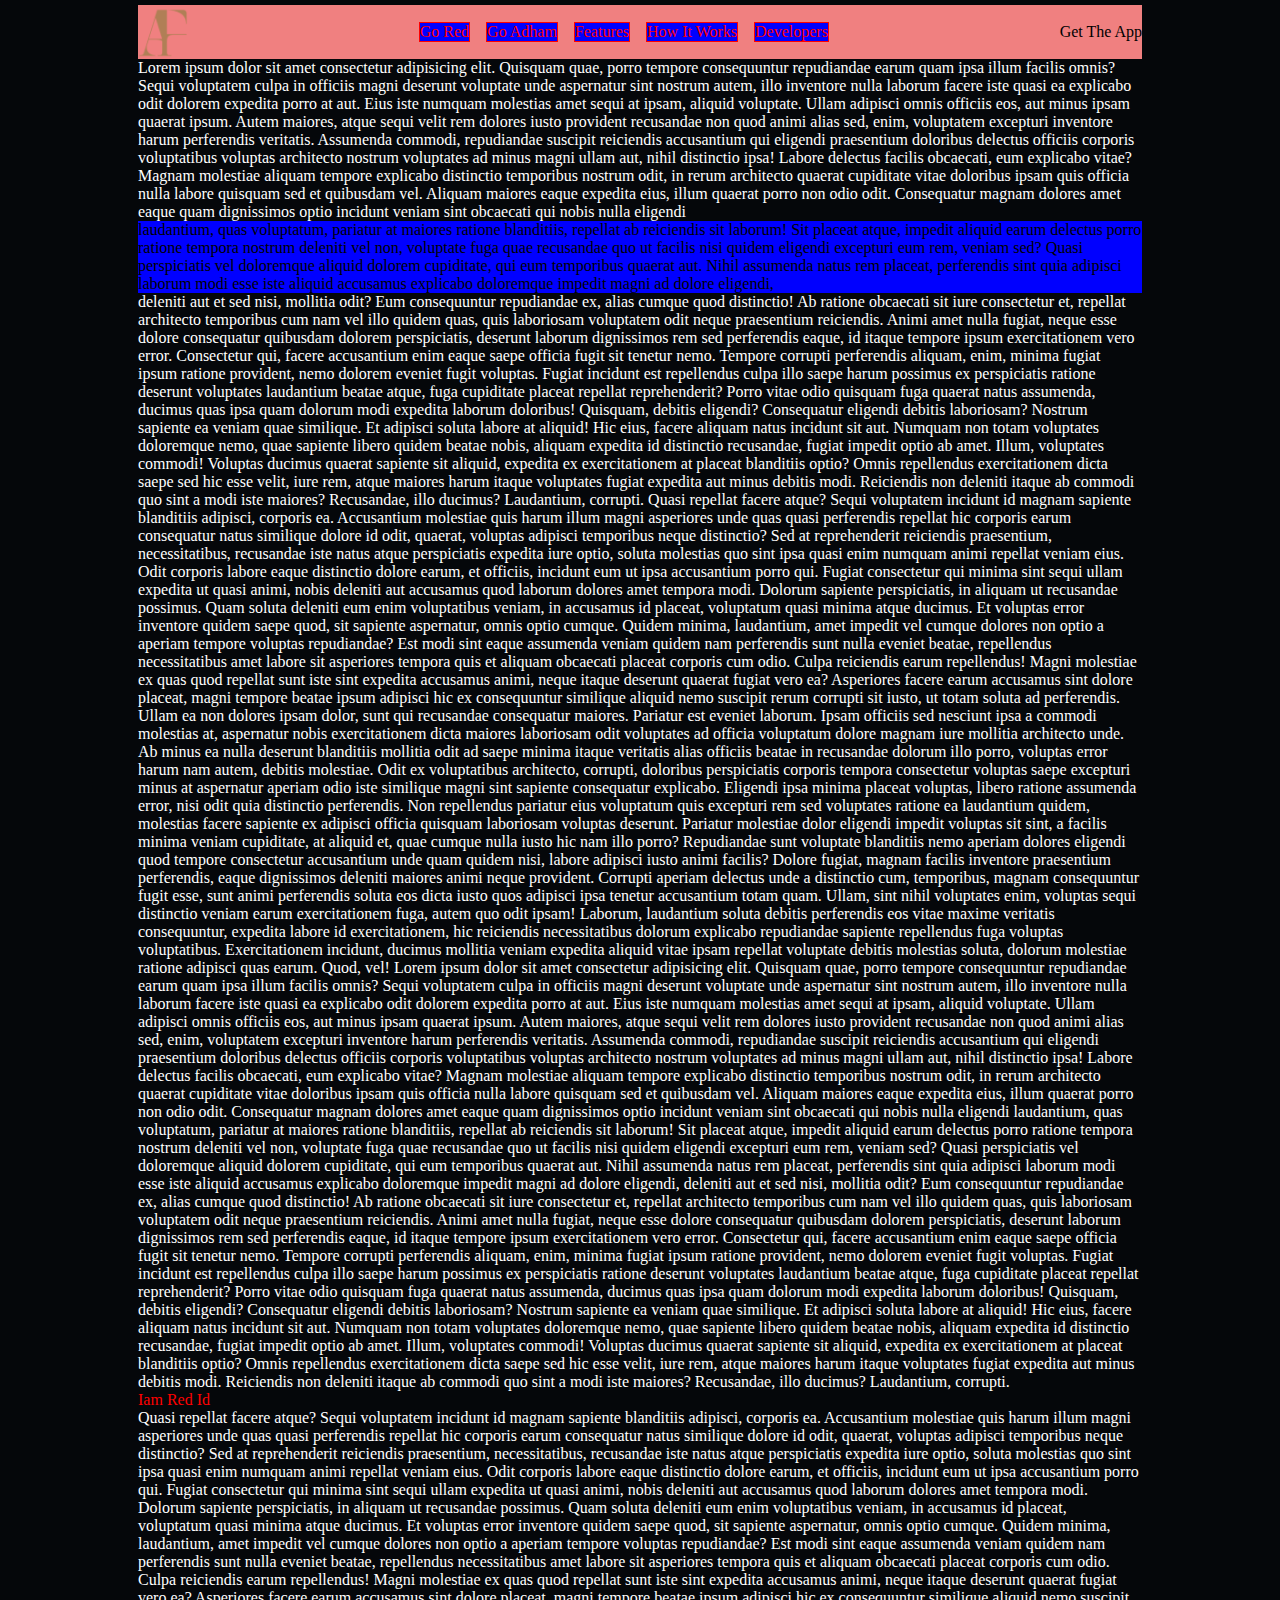
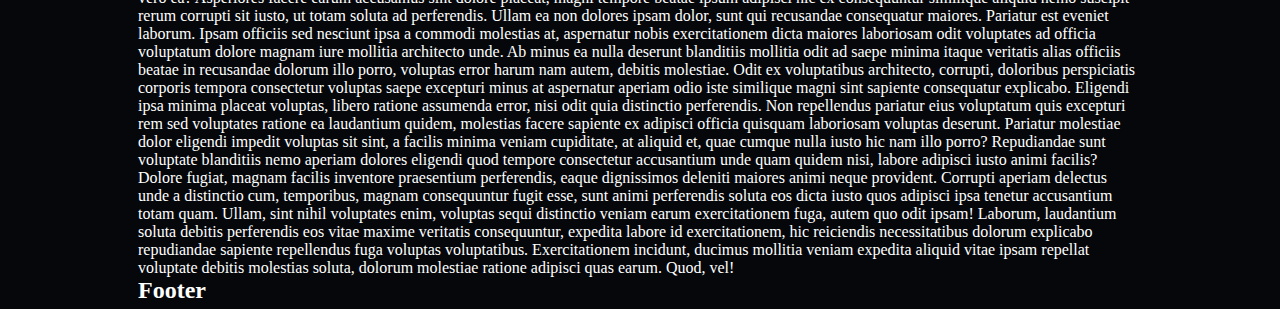
<file: Adham/index.html>
<!DOCTYPE html>
<html lang="en">

<head>
    <meta charset="UTF-8">
    <meta name="viewport" content="width=device-width, initial-scale=1.0">
    <link rel="stylesheet" href="./css/style.css">
    <title>Document</title>
</head>

<body class="container">
    <!-- NavBar -->
    <div class="navbar" id="navbar">
        <img src="./imgs/Logo.png" alt="logo" class="logo" />
        <div class="flex space-between gap">
            <a class="btn-red" href="#red"> Go red</a>
            <a class="btn-red" href="/Sessions/adham.html">Go Adham</a>
            <a class="btn-red" href="#">Features</a>
            <a class="btn-red" href="#">How It works</a>
            <a class="btn-red" href="#">Developers</a>
        </div>
        <a href="https://google.com" target="_blank">Get the App</a>
    </div>
    <!-- Hero -->
    <div class="main-content">
        Lorem ipsum dolor sit amet consectetur adipisicing elit. Quisquam quae, porro tempore consequuntur repudiandae
        earum quam ipsa illum facilis omnis? Sequi voluptatem culpa in officiis magni deserunt voluptate unde aspernatur
        sint nostrum autem, illo inventore nulla laborum facere iste quasi ea explicabo odit dolorem expedita porro at
        aut. Eius iste numquam molestias amet sequi at ipsam, aliquid voluptate. Ullam adipisci omnis officiis eos, aut
        minus ipsam quaerat ipsum. Autem maiores, atque sequi velit rem dolores iusto provident recusandae non quod
        animi alias sed, enim, voluptatem excepturi inventore harum perferendis veritatis. Assumenda commodi,
        repudiandae suscipit reiciendis accusantium qui eligendi praesentium doloribus delectus officiis corporis
        voluptatibus voluptas architecto nostrum voluptates ad minus magni ullam aut, nihil distinctio ipsa! Labore
        delectus facilis obcaecati, eum explicabo vitae? Magnam molestiae aliquam tempore explicabo distinctio
        temporibus nostrum odit, in rerum architecto quaerat cupiditate vitae doloribus ipsam quis officia nulla labore
        quisquam sed et quibusdam vel. Aliquam maiores eaque expedita eius, illum quaerat porro non odio odit.
        Consequatur magnam dolores amet eaque quam dignissimos optio incidunt veniam sint obcaecati qui nobis nulla
        eligendi

        <p class="highlight">
            laudantium, quas voluptatum, pariatur at maiores ratione blanditiis, repellat ab reiciendis sit
            laborum! Sit placeat atque, impedit aliquid earum delectus porro ratione tempora nostrum deleniti vel non,
            voluptate fuga quae recusandae quo ut facilis nisi quidem eligendi excepturi eum rem, veniam sed? Quasi
            perspiciatis vel doloremque aliquid dolorem cupiditate, qui eum temporibus quaerat aut. Nihil assumenda
            natus
            rem placeat, perferendis sint quia adipisci laborum modi esse iste aliquid accusamus explicabo doloremque
            impedit magni ad dolore eligendi,
        </p>

        deleniti aut et sed nisi, mollitia odit? Eum consequuntur repudiandae ex,
        alias cumque quod distinctio! Ab ratione obcaecati sit iure consectetur et, repellat architecto temporibus cum
        nam vel illo quidem quas, quis laboriosam voluptatem odit neque praesentium reiciendis. Animi amet nulla fugiat,
        neque esse dolore consequatur quibusdam dolorem perspiciatis, deserunt laborum dignissimos rem sed perferendis
        eaque, id itaque tempore ipsum exercitationem vero error. Consectetur qui, facere accusantium enim eaque saepe
        officia fugit sit tenetur nemo. Tempore corrupti perferendis aliquam, enim, minima fugiat ipsum ratione
        provident, nemo dolorem eveniet fugit voluptas. Fugiat incidunt est repellendus culpa illo saepe harum possimus
        ex perspiciatis ratione deserunt voluptates laudantium beatae atque, fuga cupiditate placeat repellat
        reprehenderit? Porro vitae odio quisquam fuga quaerat natus assumenda, ducimus quas ipsa quam dolorum modi
        expedita laborum doloribus! Quisquam, debitis eligendi? Consequatur eligendi debitis laboriosam? Nostrum
        sapiente ea veniam quae similique. Et adipisci soluta labore at aliquid! Hic eius, facere aliquam natus incidunt
        sit aut. Numquam non totam voluptates doloremque nemo, quae sapiente libero quidem beatae nobis, aliquam
        expedita id distinctio recusandae, fugiat impedit optio ab amet. Illum, voluptates commodi! Voluptas ducimus
        quaerat sapiente sit aliquid, expedita ex exercitationem at placeat blanditiis optio? Omnis repellendus
        exercitationem dicta saepe sed hic esse velit, iure rem, atque maiores harum itaque voluptates fugiat expedita
        aut minus debitis modi. Reiciendis non deleniti itaque ab commodi quo sint a modi iste maiores? Recusandae, illo
        ducimus? Laudantium, corrupti. Quasi repellat facere atque? Sequi voluptatem incidunt id magnam sapiente
        blanditiis adipisci, corporis ea. Accusantium molestiae quis harum illum magni asperiores unde quas quasi
        perferendis repellat hic corporis earum consequatur natus similique dolore id odit, quaerat, voluptas adipisci
        temporibus neque distinctio? Sed at reprehenderit reiciendis praesentium, necessitatibus, recusandae iste natus
        atque perspiciatis expedita iure optio, soluta molestias quo sint ipsa quasi enim numquam animi repellat veniam
        eius. Odit corporis labore eaque distinctio dolore earum, et officiis, incidunt eum ut ipsa accusantium porro
        qui. Fugiat consectetur qui minima sint sequi ullam expedita ut quasi animi, nobis deleniti aut accusamus quod
        laborum dolores amet tempora modi. Dolorum sapiente perspiciatis, in aliquam ut recusandae possimus. Quam soluta
        deleniti eum enim voluptatibus veniam, in accusamus id placeat, voluptatum quasi minima atque ducimus. Et
        voluptas error inventore quidem saepe quod, sit sapiente aspernatur, omnis optio cumque. Quidem minima,
        laudantium, amet impedit vel cumque dolores non optio a aperiam tempore voluptas repudiandae? Est modi sint
        eaque assumenda veniam quidem nam perferendis sunt nulla eveniet beatae, repellendus necessitatibus amet labore
        sit asperiores tempora quis et aliquam obcaecati placeat corporis cum odio. Culpa reiciendis earum repellendus!
        Magni molestiae ex quas quod repellat sunt iste sint expedita accusamus animi, neque itaque deserunt quaerat
        fugiat vero ea? Asperiores facere earum accusamus sint dolore placeat, magni tempore beatae ipsum adipisci hic
        ex consequuntur similique aliquid nemo suscipit rerum corrupti sit iusto, ut totam soluta ad perferendis. Ullam
        ea non dolores ipsam dolor, sunt qui recusandae consequatur maiores. Pariatur est eveniet laborum. Ipsam
        officiis sed nesciunt ipsa a commodi molestias at, aspernatur nobis exercitationem dicta maiores laboriosam odit
        voluptates ad officia voluptatum dolore magnam iure mollitia architecto unde. Ab minus ea nulla deserunt
        blanditiis mollitia odit ad saepe minima itaque veritatis alias officiis beatae in recusandae dolorum illo
        porro, voluptas error harum nam autem, debitis molestiae. Odit ex voluptatibus architecto, corrupti, doloribus
        perspiciatis corporis tempora consectetur voluptas saepe excepturi minus at aspernatur aperiam odio iste
        similique magni sint sapiente consequatur explicabo. Eligendi ipsa minima placeat voluptas, libero ratione
        assumenda error, nisi odit quia distinctio perferendis. Non repellendus pariatur eius voluptatum quis excepturi
        rem sed voluptates ratione ea laudantium quidem, molestias facere sapiente ex adipisci officia quisquam
        laboriosam voluptas deserunt. Pariatur molestiae dolor eligendi impedit voluptas sit sint, a facilis minima
        veniam cupiditate, at aliquid et, quae cumque nulla iusto hic nam illo porro? Repudiandae sunt voluptate
        blanditiis nemo aperiam dolores eligendi quod tempore consectetur accusantium unde quam quidem nisi, labore
        adipisci iusto animi facilis? Dolore fugiat, magnam facilis inventore praesentium perferendis, eaque dignissimos
        deleniti maiores animi neque provident. Corrupti aperiam delectus unde a distinctio cum, temporibus, magnam
        consequuntur fugit esse, sunt animi perferendis soluta eos dicta iusto quos adipisci ipsa tenetur accusantium
        totam quam. Ullam, sint nihil voluptates enim, voluptas sequi distinctio veniam earum exercitationem fuga, autem
        quo odit ipsam! Laborum, laudantium soluta debitis perferendis eos vitae maxime veritatis consequuntur, expedita
        labore id exercitationem, hic reiciendis necessitatibus dolorum explicabo repudiandae sapiente repellendus fuga
        voluptas voluptatibus. Exercitationem incidunt, ducimus mollitia veniam expedita aliquid vitae ipsam repellat
        voluptate debitis molestias soluta, dolorum molestiae ratione adipisci quas earum. Quod, vel!
        Lorem ipsum dolor sit amet consectetur adipisicing elit. Quisquam quae, porro tempore consequuntur repudiandae
        earum quam ipsa illum facilis omnis? Sequi voluptatem culpa in officiis magni deserunt voluptate unde aspernatur
        sint nostrum autem, illo inventore nulla laborum facere iste quasi ea explicabo odit dolorem expedita porro at
        aut. Eius iste numquam molestias amet sequi at ipsam, aliquid voluptate. Ullam adipisci omnis officiis eos, aut
        minus ipsam quaerat ipsum. Autem maiores, atque sequi velit rem dolores iusto provident recusandae non quod
        animi alias sed, enim, voluptatem excepturi inventore harum perferendis veritatis. Assumenda commodi,
        repudiandae suscipit reiciendis accusantium qui eligendi praesentium doloribus delectus officiis corporis
        voluptatibus voluptas architecto nostrum voluptates ad minus magni ullam aut, nihil distinctio ipsa! Labore
        delectus facilis obcaecati, eum explicabo vitae? Magnam molestiae aliquam tempore explicabo distinctio
        temporibus nostrum odit, in rerum architecto quaerat cupiditate vitae doloribus ipsam quis officia nulla labore
        quisquam sed et quibusdam vel. Aliquam maiores eaque expedita eius, illum quaerat porro non odio odit.
        Consequatur magnam dolores amet eaque quam dignissimos optio incidunt veniam sint obcaecati qui nobis nulla
        eligendi laudantium, quas voluptatum, pariatur at maiores ratione blanditiis, repellat ab reiciendis sit
        laborum! Sit placeat atque, impedit aliquid earum delectus porro ratione tempora nostrum deleniti vel non,
        voluptate fuga quae recusandae quo ut facilis nisi quidem eligendi excepturi eum rem, veniam sed? Quasi
        perspiciatis vel doloremque aliquid dolorem cupiditate, qui eum temporibus quaerat aut. Nihil assumenda natus
        rem placeat, perferendis sint quia adipisci laborum modi esse iste aliquid accusamus explicabo doloremque
        impedit magni ad dolore eligendi, deleniti aut et sed nisi, mollitia odit? Eum consequuntur repudiandae ex,
        alias cumque quod distinctio! Ab ratione obcaecati sit iure consectetur et, repellat architecto temporibus cum
        nam vel illo quidem quas, quis laboriosam voluptatem odit neque praesentium reiciendis. Animi amet nulla fugiat,
        neque esse dolore consequatur quibusdam dolorem perspiciatis, deserunt laborum dignissimos rem sed perferendis
        eaque, id itaque tempore ipsum exercitationem vero error. Consectetur qui, facere accusantium enim eaque saepe
        officia fugit sit tenetur nemo. Tempore corrupti perferendis aliquam, enim, minima fugiat ipsum ratione
        provident, nemo dolorem eveniet fugit voluptas. Fugiat incidunt est repellendus culpa illo saepe harum possimus
        ex perspiciatis ratione deserunt voluptates laudantium beatae atque, fuga cupiditate placeat repellat
        reprehenderit? Porro vitae odio quisquam fuga quaerat natus assumenda, ducimus quas ipsa quam dolorum modi
        expedita laborum doloribus! Quisquam, debitis eligendi? Consequatur eligendi debitis laboriosam? Nostrum
        sapiente ea veniam quae similique. Et adipisci soluta labore at aliquid! Hic eius, facere aliquam natus incidunt
        sit aut. Numquam non totam voluptates doloremque nemo, quae sapiente libero quidem beatae nobis, aliquam
        expedita id distinctio recusandae, fugiat impedit optio ab amet. Illum, voluptates commodi! Voluptas ducimus
        quaerat sapiente sit aliquid, expedita ex exercitationem at placeat blanditiis optio? Omnis repellendus
        exercitationem dicta saepe sed hic esse velit, iure rem, atque maiores harum itaque voluptates fugiat expedita
        aut minus debitis modi. Reiciendis non deleniti itaque ab commodi quo sint a modi iste maiores? Recusandae, illo
        ducimus? Laudantium, corrupti.
        <p style="color: red;" id="red">
            Iam Red Id
        </p>


        Quasi repellat facere atque? Sequi voluptatem incidunt id magnam sapiente
        blanditiis adipisci, corporis ea. Accusantium molestiae quis harum illum magni asperiores unde quas quasi
        perferendis repellat hic corporis earum consequatur natus similique dolore id odit, quaerat, voluptas adipisci
        temporibus neque distinctio? Sed at reprehenderit reiciendis praesentium, necessitatibus, recusandae iste natus
        atque perspiciatis expedita iure optio, soluta molestias quo sint ipsa quasi enim numquam animi repellat veniam
        eius. Odit corporis labore eaque distinctio dolore earum, et officiis, incidunt eum ut ipsa accusantium porro
        qui. Fugiat consectetur qui minima sint sequi ullam expedita ut quasi animi, nobis deleniti aut accusamus quod
        laborum dolores amet tempora modi. Dolorum sapiente perspiciatis, in aliquam ut recusandae possimus. Quam soluta
        deleniti eum enim voluptatibus veniam, in accusamus id placeat, voluptatum quasi minima atque ducimus. Et
        voluptas error inventore quidem saepe quod, sit sapiente aspernatur, omnis optio cumque. Quidem minima,
        laudantium, amet impedit vel cumque dolores non optio a aperiam tempore voluptas repudiandae? Est modi sint
        eaque assumenda veniam quidem nam perferendis sunt nulla eveniet beatae, repellendus necessitatibus amet labore
        sit asperiores tempora quis et aliquam obcaecati placeat corporis cum odio. Culpa reiciendis earum repellendus!
        Magni molestiae ex quas quod repellat sunt iste sint expedita accusamus animi, neque itaque deserunt quaerat
        fugiat vero ea? Asperiores facere earum accusamus sint dolore placeat, magni tempore beatae ipsum adipisci hic
        ex consequuntur similique aliquid nemo suscipit rerum corrupti sit iusto, ut totam soluta ad perferendis. Ullam
        ea non dolores ipsam dolor, sunt qui recusandae consequatur maiores. Pariatur est eveniet laborum. Ipsam
        officiis sed nesciunt ipsa a commodi molestias at, aspernatur nobis exercitationem dicta maiores laboriosam odit
        voluptates ad officia voluptatum dolore magnam iure mollitia architecto unde. Ab minus ea nulla deserunt
        blanditiis mollitia odit ad saepe minima itaque veritatis alias officiis beatae in recusandae dolorum illo
        porro, voluptas error harum nam autem, debitis molestiae. Odit ex voluptatibus architecto, corrupti, doloribus
        perspiciatis corporis tempora consectetur voluptas saepe excepturi minus at aspernatur aperiam odio iste
        similique magni sint sapiente consequatur explicabo. Eligendi ipsa minima placeat voluptas, libero ratione
        assumenda error, nisi odit quia distinctio perferendis. Non repellendus pariatur eius voluptatum quis excepturi
        rem sed voluptates ratione ea laudantium quidem, molestias facere sapiente ex adipisci officia quisquam
        laboriosam voluptas deserunt. Pariatur molestiae dolor eligendi impedit voluptas sit sint, a facilis minima
        veniam cupiditate, at aliquid et, quae cumque nulla iusto hic nam illo porro? Repudiandae sunt voluptate
        blanditiis nemo aperiam dolores eligendi quod tempore consectetur accusantium unde quam quidem nisi, labore
        adipisci iusto animi facilis? Dolore fugiat, magnam facilis inventore praesentium perferendis, eaque dignissimos
        deleniti maiores animi neque provident. Corrupti aperiam delectus unde a distinctio cum, temporibus, magnam
        consequuntur fugit esse, sunt animi perferendis soluta eos dicta iusto quos adipisci ipsa tenetur accusantium
        totam quam. Ullam, sint nihil voluptates enim, voluptas sequi distinctio veniam earum exercitationem fuga, autem
        quo odit ipsam! Laborum, laudantium soluta debitis perferendis eos vitae maxime veritatis consequuntur, expedita
        labore id exercitationem, hic reiciendis necessitatibus dolorum explicabo repudiandae sapiente repellendus fuga
        voluptas voluptatibus. Exercitationem incidunt, ducimus mollitia veniam expedita aliquid vitae ipsam repellat
        voluptate debitis molestias soluta, dolorum molestiae ratione adipisci quas earum. Quod, vel!
    </div>
    <!-- footer -->
    <div class="footer">
        <h2>Footer</h2>
    </div>
</body>

</html>
</file>
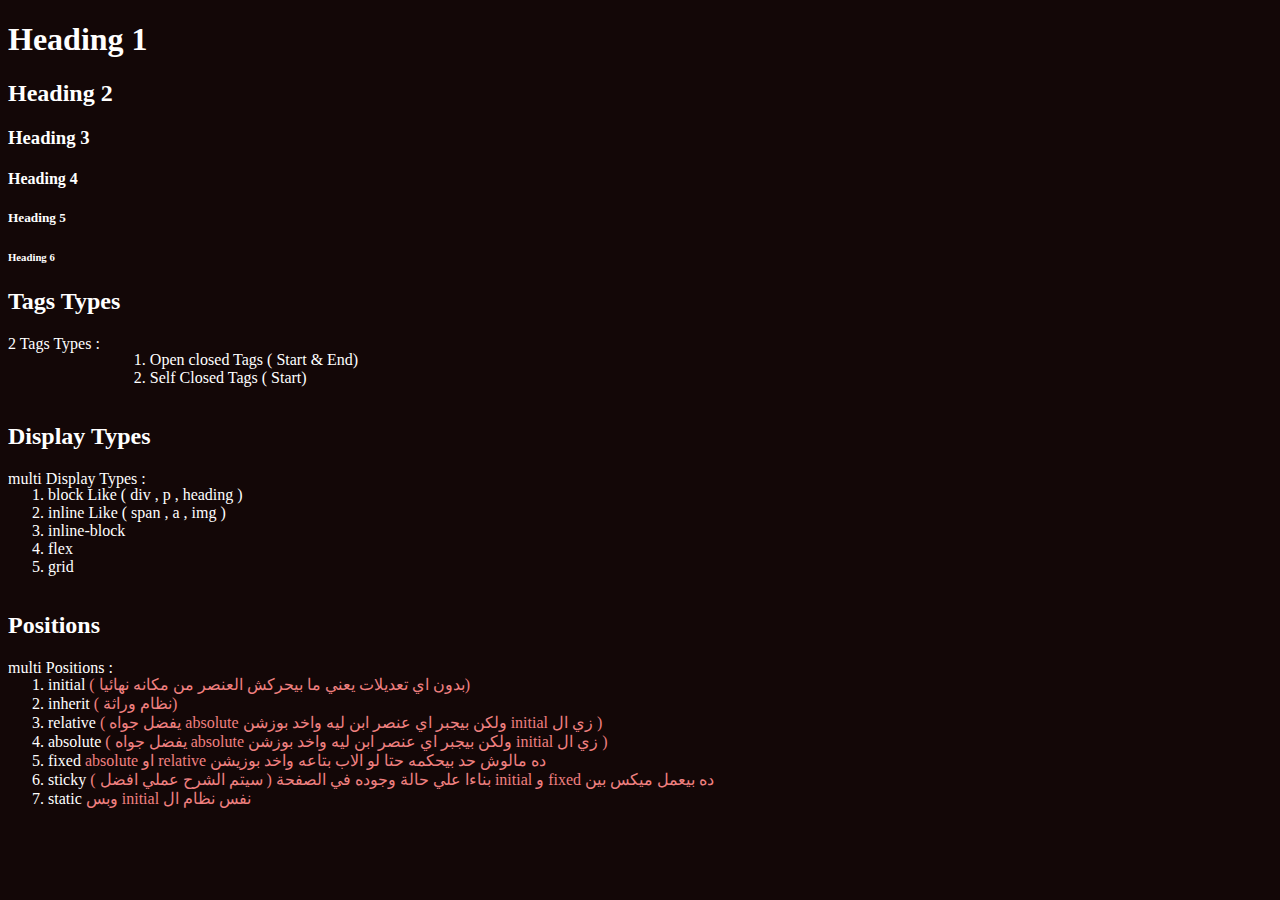
<file: Sessions/1.html>
<!DOCTYPE html>
<html>

<head>
    <meta charset="UTF-8">
    <meta name="description" content="Document With out Semantic Tags">
    <meta name="viewport" content="width=device-width, initial-scale=1.0">
    <title> With out Semantic Tags</title>
    <style>
        html {
            background: #130707;
            color: #fff;
            position: initial;
        }
    </style>
</head>

<body>
    <!-- Headings -->
    <h1> Heading 1</h1>
    <h2> Heading 2</h2>
    <h3> Heading 3</h3>
    <h4> Heading 4</h4>
    <h5> Heading 5</h5>
    <h6> Heading 6</h6>
    <!--  Tags Types  -->
    <h2>Tags Types</h2>
    <div style="display: flex; gap: 10px;">
        <span>2 Tags Types : </span>
        <ol>
            <li>Open closed Tags ( <span>Start</span> & <span>End</span>) </li>
            <li> Self Closed Tags ( <span>Start</span>) </li>
        </ol>
    </div>
    <!--  Display Types  -->
    <h2>Display Types</h2>
    <div style="display: flex; gap: 10px;">
        <span style="position: absolute;">multi Display Types : </span>
        <ol>
            <li>block Like ( div , p , heading )</li>
            <li>inline Like ( span , a , img )</li>
            <li>inline-block </li>
            <li>flex</li>
            <li>grid</li>
        </ol>
    </div>
    <!-- Positions -->
    <h2>Positions</h2>
    <div style="position: relative; display: flex; gap: 10px;">
        <span style="position: absolute; top: 0;">multi Positions : </span>
        <ol>
            <li>
                initial
                <span style="color: lightcoral;"> ( بدون اي تعديلات يعني ما بيحركش العنصر من مكانه نهائيا)</span>
            </li>
            <li>
                inherit
                <span style="color: lightcoral;"> ( نظام وراثة)</span>
            </li>
            <li>relative
                <span dir="rtl" style="color: lightcoral;">
                    ( زي ال initial ولكن بيجبر اي عنصر ابن ليه واخد بوزشن absolute يفضل جواه )
                </span>
            </li>
            <li>
                absolute
                <span dir="rtl" style="color: lightcoral;">
                    ( زي ال initial ولكن بيجبر اي عنصر ابن ليه واخد بوزشن absolute يفضل جواه )
                </span>
            </li>
            <li>
                fixed
                <span dir="rtl" style="color: lightcoral;">
                    ده مالوش حد بيحكمه حتا لو الاب بتاعه واخد بوزيشن relative او absolute
                </span>

            </li>
            <li>sticky
                <span dir="rtl" style="color: lightcoral;">
                    ده بيعمل ميكس بين fixed و initial بناءا علي حالة وجوده في الصفحة ( سيتم الشرح عملي افضل )
                </span>

            </li>
            <li>static
                <span dir="rtl" style="color: lightcoral;">
                    نفس نظام ال initial وبس
                </span>
            </li>
        </ol>
    </div>
</body>

</html>
</file>
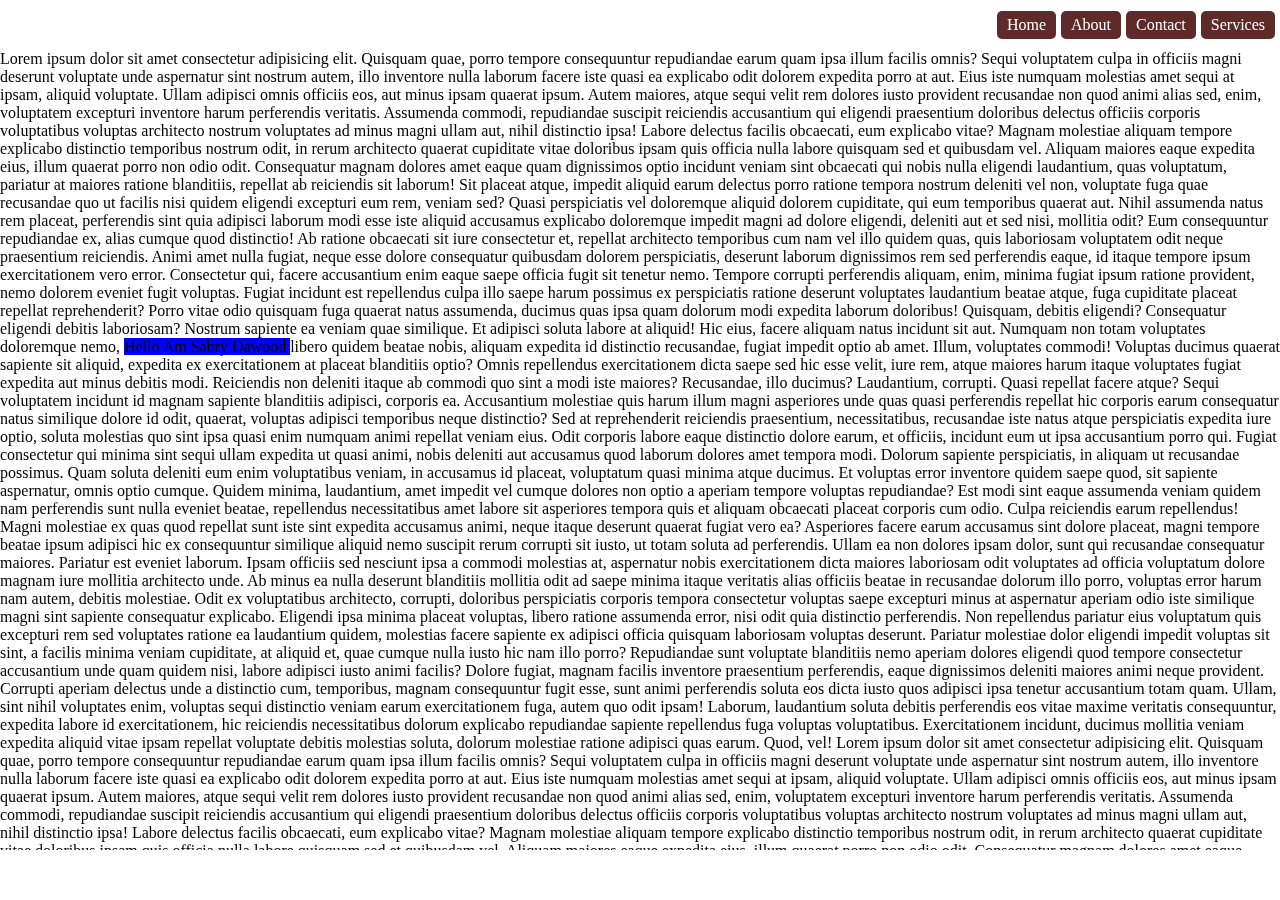
<file: Sessions/navbar.html>
<!DOCTYPE html>
<html lang="en">

<head>
    <meta charset="UTF-8">
    <meta name="viewport" content="width=device-width, initial-scale=1.0">
    <title>Navbar</title>
    <style>
        * {
            margin: 0;
            padding: 0;
            box-sizing: border-box;
        }

        html {
            /* background: #130707; */
            color: #fff;
            position: initial;
        }

        ul {
            display: flex;
            gap: 5px;
        }

        li {
            cursor: pointer;
            list-style: none;
            background: #5f2a2a;
            color: #fff;
            padding: 5px 10px;
            border-radius: 5px;
        }

        .navbar,
        .footer {
            display: flex;
            align-items: center;
            justify-content: space-between;
            gap: 0.3125rem;
            /* background: rgb(155, 155, 255); */
            padding: 0.625rem 0.3125rem;
            /* positions */
            position: fixed;
            width: 100%;
            height: 3.125rem;
            z-index: 1;
        }

        .navbar {
            top: 0;
        }

        .footer {
            bottom: 0;
        }

        .initial {
            position: initial;
        }

        .relative {
            position: relative;
        }

        .absolute {
            position: absolute;
        }

        .fixed {
            position: fixed;
        }

        .sticky {
            /* position: fixed; */
            top: 50px;
            margin-top: 150px;
            width: 100%;
            z-index: 2;
        }

        .Move {
            position: -webkit-sticky;
            background: red;
            padding: 10px;
            top: 50px;
            left: 0;
        }

        body {
            min-height: 100dvh;
            background: url(https://img.freepik.com/free-photo/atuh-beach-sunrise-nusa-penida-bali-indonesia_335224-342.jpg?semt=ais_hybrid&w=740&q=80) no-repeat center;
            /* background-image: url(https://img.freepik.com/free-photo/atuh-beach-sunrise-nusa-penida-bali-indonesia_335224-342.jpg?semt=ais_hybrid&w=740&q=80);
            background-repeat: no-repeat;
            background-position: center; */
            background-size: cover; 
        }

        .main-content {
            position: fixed;
            top: 3.125rem;
            color: #000;
            /* top right bottom left */
            /* top and Bottom - left and right */
            max-height: calc(100vh - (3.125rem * 2));
            min-height: calc(100vh - (3.125rem * 2));
            overflow: auto;
        }
    </style>
</head>

<body style="position: initial;">
    <!-- navbar -->
    <header>
        <nav class="navbar">
            <div>
                Malek WebSite
            </div>
            <ul>
                <li>Home</li>
                <li>About</li>
                <li>Contact</li>
                <li>Services</li>
            </ul>
        </nav>
    </header>
    <!-- main Content -->
    <main class="main-content">
        Lorem ipsum dolor sit amet consectetur adipisicing elit. Quisquam quae, porro tempore consequuntur repudiandae
        earum quam ipsa illum facilis omnis? Sequi voluptatem culpa in officiis magni deserunt voluptate unde aspernatur
        sint nostrum autem, illo inventore nulla laborum facere iste quasi ea explicabo odit dolorem expedita porro at
        aut. Eius iste numquam molestias amet sequi at ipsam, aliquid voluptate. Ullam adipisci omnis officiis eos, aut
        minus ipsam quaerat ipsum. Autem maiores, atque sequi velit rem dolores iusto provident recusandae non quod
        animi alias sed, enim, voluptatem excepturi inventore harum perferendis veritatis. Assumenda commodi,
        repudiandae suscipit reiciendis accusantium qui eligendi praesentium doloribus delectus officiis corporis
        voluptatibus voluptas architecto nostrum voluptates ad minus magni ullam aut, nihil distinctio ipsa! Labore
        delectus facilis obcaecati, eum explicabo vitae? Magnam molestiae aliquam tempore explicabo distinctio
        temporibus nostrum odit, in rerum architecto quaerat cupiditate vitae doloribus ipsam quis officia nulla labore

        quisquam sed et quibusdam vel. Aliquam maiores eaque expedita eius, illum quaerat porro non odio odit.
        Consequatur magnam dolores amet eaque quam dignissimos optio incidunt veniam sint obcaecati qui nobis nulla
        eligendi laudantium, quas voluptatum, pariatur at maiores ratione blanditiis, repellat ab reiciendis sit
        laborum! Sit placeat atque, impedit aliquid earum delectus porro ratione tempora nostrum deleniti vel non,
        voluptate fuga quae recusandae quo ut facilis nisi quidem eligendi excepturi eum rem, veniam sed? Quasi
        perspiciatis vel doloremque aliquid dolorem cupiditate, qui eum temporibus quaerat aut. Nihil assumenda natus
        rem placeat, perferendis sint quia adipisci laborum modi esse iste aliquid accusamus explicabo doloremque
        impedit magni ad dolore eligendi, deleniti aut et sed nisi, mollitia odit? Eum consequuntur repudiandae ex,
        alias cumque quod distinctio! Ab ratione obcaecati sit iure consectetur et, repellat architecto temporibus cum
        nam vel illo quidem quas, quis laboriosam voluptatem odit neque praesentium reiciendis. Animi amet nulla fugiat,
        neque esse dolore consequatur quibusdam dolorem perspiciatis, deserunt laborum dignissimos rem sed perferendis
        eaque, id itaque tempore ipsum exercitationem vero error. Consectetur qui, facere accusantium enim eaque saepe
        officia fugit sit tenetur nemo. Tempore corrupti perferendis aliquam, enim, minima fugiat ipsum ratione
        provident, nemo dolorem eveniet fugit voluptas. Fugiat incidunt est repellendus culpa illo saepe harum possimus
        ex perspiciatis ratione deserunt voluptates laudantium beatae atque, fuga cupiditate placeat repellat
        reprehenderit? Porro vitae odio quisquam fuga quaerat natus assumenda, ducimus quas ipsa quam dolorum modi
        expedita laborum doloribus! Quisquam, debitis eligendi? Consequatur eligendi debitis laboriosam? Nostrum
        sapiente ea veniam quae similique. Et adipisci soluta labore at aliquid! Hic eius, facere aliquam natus incidunt
        sit aut. Numquam non totam voluptates doloremque nemo,
        <span style="background-color: blue; color: #000;">
            Hello Am Sabry Dawood
        </span>
        libero quidem beatae nobis, aliquam
        expedita id distinctio recusandae, fugiat impedit optio ab amet. Illum, voluptates commodi! Voluptas ducimus
        quaerat sapiente sit aliquid, expedita ex exercitationem at placeat blanditiis optio? Omnis repellendus
        exercitationem dicta saepe sed hic esse velit, iure rem, atque maiores harum itaque voluptates fugiat expedita
        aut minus debitis modi. Reiciendis non deleniti itaque ab commodi quo sint a modi iste maiores? Recusandae, illo
        ducimus? Laudantium, corrupti. Quasi repellat facere atque? Sequi voluptatem incidunt id magnam sapiente
        blanditiis adipisci, corporis ea. Accusantium molestiae quis harum illum magni asperiores unde quas quasi
        perferendis repellat hic corporis earum consequatur natus similique dolore id odit, quaerat, voluptas adipisci
        temporibus neque distinctio? Sed at reprehenderit reiciendis praesentium, necessitatibus, recusandae iste natus
        atque perspiciatis expedita iure optio, soluta molestias quo sint ipsa quasi enim numquam animi repellat veniam
        eius. Odit corporis labore eaque distinctio dolore earum, et officiis, incidunt eum ut ipsa accusantium porro
        qui. Fugiat consectetur qui minima sint sequi ullam expedita ut quasi animi, nobis deleniti aut accusamus quod
        laborum dolores amet tempora modi. Dolorum sapiente perspiciatis, in aliquam ut recusandae possimus. Quam soluta
        deleniti eum enim voluptatibus veniam, in accusamus id placeat, voluptatum quasi minima atque ducimus. Et
        voluptas error inventore quidem saepe quod, sit sapiente aspernatur, omnis optio cumque. Quidem minima,
        laudantium, amet impedit vel cumque dolores non optio a aperiam tempore voluptas repudiandae? Est modi sint
        eaque assumenda veniam quidem nam perferendis sunt nulla eveniet beatae, repellendus necessitatibus amet labore
        sit asperiores tempora quis et aliquam obcaecati placeat corporis cum odio. Culpa reiciendis earum repellendus!
        Magni molestiae ex quas quod repellat sunt iste sint expedita accusamus animi, neque itaque deserunt quaerat
        fugiat vero ea? Asperiores facere earum accusamus sint dolore placeat, magni tempore beatae ipsum adipisci hic
        ex consequuntur similique aliquid nemo suscipit rerum corrupti sit iusto, ut totam soluta ad perferendis. Ullam
        ea non dolores ipsam dolor, sunt qui recusandae consequatur maiores. Pariatur est eveniet laborum. Ipsam
        officiis sed nesciunt ipsa a commodi molestias at, aspernatur nobis exercitationem dicta maiores laboriosam odit
        voluptates ad officia voluptatum dolore magnam iure mollitia architecto unde. Ab minus ea nulla deserunt
        blanditiis mollitia odit ad saepe minima itaque veritatis alias officiis beatae in recusandae dolorum illo
        porro, voluptas error harum nam autem, debitis molestiae. Odit ex voluptatibus architecto, corrupti, doloribus
        perspiciatis corporis tempora consectetur voluptas saepe excepturi minus at aspernatur aperiam odio iste
        similique magni sint sapiente consequatur explicabo. Eligendi ipsa minima placeat voluptas, libero ratione
        assumenda error, nisi odit quia distinctio perferendis. Non repellendus pariatur eius voluptatum quis excepturi
        rem sed voluptates ratione ea laudantium quidem, molestias facere sapiente ex adipisci officia quisquam
        laboriosam voluptas deserunt. Pariatur molestiae dolor eligendi impedit voluptas sit sint, a facilis minima
        veniam cupiditate, at aliquid et, quae cumque nulla iusto hic nam illo porro? Repudiandae sunt voluptate
        blanditiis nemo aperiam dolores eligendi quod tempore consectetur accusantium unde quam quidem nisi, labore
        adipisci iusto animi facilis? Dolore fugiat, magnam facilis inventore praesentium perferendis, eaque dignissimos
        deleniti maiores animi neque provident. Corrupti aperiam delectus unde a distinctio cum, temporibus, magnam
        consequuntur fugit esse, sunt animi perferendis soluta eos dicta iusto quos adipisci ipsa tenetur accusantium
        totam quam. Ullam, sint nihil voluptates enim, voluptas sequi distinctio veniam earum exercitationem fuga, autem
        quo odit ipsam! Laborum, laudantium soluta debitis perferendis eos vitae maxime veritatis consequuntur, expedita
        labore id exercitationem, hic reiciendis necessitatibus dolorum explicabo repudiandae sapiente repellendus fuga
        voluptas voluptatibus. Exercitationem incidunt, ducimus mollitia veniam expedita aliquid vitae ipsam repellat
        voluptate debitis molestias soluta, dolorum molestiae ratione adipisci quas earum. Quod, vel!
        Lorem ipsum dolor sit amet consectetur adipisicing elit. Quisquam quae, porro tempore consequuntur repudiandae
        earum quam ipsa illum facilis omnis? Sequi voluptatem culpa in officiis magni deserunt voluptate unde aspernatur
        sint nostrum autem, illo inventore nulla laborum facere iste quasi ea explicabo odit dolorem expedita porro at
        aut. Eius iste numquam molestias amet sequi at ipsam, aliquid voluptate. Ullam adipisci omnis officiis eos, aut
        minus ipsam quaerat ipsum. Autem maiores, atque sequi velit rem dolores iusto provident recusandae non quod
        animi alias sed, enim, voluptatem excepturi inventore harum perferendis veritatis. Assumenda commodi,
        repudiandae suscipit reiciendis accusantium qui eligendi praesentium doloribus delectus officiis corporis
        voluptatibus voluptas architecto nostrum voluptates ad minus magni ullam aut, nihil distinctio ipsa! Labore
        delectus facilis obcaecati, eum explicabo vitae? Magnam molestiae aliquam tempore explicabo distinctio
        temporibus nostrum odit, in rerum architecto quaerat cupiditate vitae doloribus ipsam quis officia nulla labore
        quisquam sed et quibusdam vel. Aliquam maiores eaque expedita eius, illum quaerat porro non odio odit.
        Consequatur magnam dolores amet eaque quam dignissimos optio incidunt veniam sint obcaecati qui nobis nulla
        eligendi laudantium, quas voluptatum, pariatur at maiores ratione blanditiis, repellat ab reiciendis sit
        laborum! Sit placeat atque, impedit aliquid earum delectus porro ratione tempora nostrum deleniti vel non,
        voluptate fuga quae recusandae quo ut facilis nisi quidem eligendi excepturi eum rem, veniam sed? Quasi
        perspiciatis vel doloremque aliquid dolorem cupiditate, qui eum temporibus quaerat aut. Nihil assumenda natus
        rem placeat, perferendis sint quia adipisci laborum modi esse iste aliquid accusamus explicabo doloremque
        impedit magni ad dolore eligendi, deleniti aut et sed nisi, mollitia odit? Eum consequuntur repudiandae ex,
        alias cumque quod distinctio! Ab ratione obcaecati sit iure consectetur et, repellat architecto temporibus cum
        nam vel illo quidem quas, quis laboriosam voluptatem odit neque praesentium reiciendis. Animi amet nulla fugiat,
        neque esse dolore consequatur quibusdam dolorem perspiciatis, deserunt laborum dignissimos rem sed perferendis
        eaque, id itaque tempore ipsum exercitationem vero error. Consectetur qui, facere accusantium enim eaque saepe
        officia fugit sit tenetur nemo. Tempore corrupti perferendis aliquam, enim, minima fugiat ipsum ratione
        provident, nemo dolorem eveniet fugit voluptas. Fugiat incidunt est repellendus culpa illo saepe harum possimus
        ex perspiciatis ratione deserunt voluptates laudantium beatae atque, fuga cupiditate placeat repellat
        reprehenderit? Porro vitae odio quisquam fuga quaerat natus assumenda, ducimus quas ipsa quam dolorum modi
        expedita laborum doloribus! Quisquam, debitis eligendi? Consequatur eligendi debitis laboriosam? Nostrum
        sapiente ea veniam quae similique. Et adipisci soluta labore at aliquid! Hic eius, facere aliquam natus incidunt
        sit aut. Numquam non totam voluptates
        libero quidem beatae nobis, aliquam
        expedita id distinctio recusandae, fugiat impedit optio ab amet. Illum, voluptates commodi! Voluptas ducimus
        quaerat sapiente sit aliquid, expedita ex exercitationem at placeat blanditiis optio? Omnis repellendus
        exercitationem dicta saepe sed hic esse velit, iure rem, atque maiores harum itaque voluptates fugiat expedita
        aut minus debitis modi. Reiciendis non deleniti itaque ab commodi quo sint a modi iste maiores? Recusandae, illo
        ducimus? Laudantium, corrupti. Quasi repellat facere atque? Sequi voluptatem incidunt id magnam sapiente
        blanditiis adipisci, corporis ea. Accusantium molestiae quis harum illum magni asperiores unde quas quasi
        perferendis repellat hic corporis earum consequatur natus similique dolore id odit, quaerat, voluptas adipisci
        temporibus neque distinctio? Sed at reprehenderit reiciendis praesentium, necessitatibus, recusandae iste natus
        atque perspiciatis expedita iure optio, soluta molestias quo sint ipsa quasi enim numquam animi repellat veniam
        eius. Odit corporis labore eaque distinctio dolore earum, et officiis, incidunt eum ut ipsa accusantium porro
        qui. Fugiat consectetur qui minima sint sequi ullam expedita ut quasi animi, nobis deleniti aut accusamus quod
        laborum dolores amet tempora modi. Dolorum sapiente perspiciatis, in aliquam ut recusandae possimus. Quam soluta
        deleniti eum enim voluptatibus veniam, in accusamus id placeat, voluptatum quasi minima atque ducimus. Et
        voluptas error inventore quidem saepe quod, sit sapiente aspernatur, omnis optio cumque. Quidem minima,
        laudantium, amet impedit vel cumque dolores non optio a aperiam tempore voluptas repudiandae? Est modi sint
        eaque assumenda veniam quidem nam perferendis sunt nulla eveniet beatae, repellendus necessitatibus amet labore
        sit asperiores tempora quis et aliquam obcaecati placeat corporis cum odio. Culpa reiciendis earum repellendus!
        Magni molestiae ex quas quod repellat sunt iste sint expedita accusamus animi, neque itaque deserunt quaerat
        fugiat vero ea? Asperiores facere earum accusamus sint dolore placeat, magni tempore beatae ipsum adipisci hic
        ex consequuntur similique aliquid nemo suscipit rerum corrupti sit iusto, ut totam soluta ad perferendis. Ullam
        ea non dolores ipsam dolor, sunt qui recusandae consequatur maiores. Pariatur est eveniet laborum. Ipsam
        officiis sed nesciunt ipsa a commodi molestias at, aspernatur nobis exercitationem dicta maiores laboriosam odit
        voluptates ad officia voluptatum dolore magnam iure mollitia architecto unde. Ab minus ea nulla deserunt
        blanditiis mollitia odit ad saepe minima itaque veritatis alias officiis beatae in recusandae dolorum illo
        porro, voluptas error harum nam autem, debitis molestiae. Odit ex voluptatibus architecto, corrupti, doloribus
        perspiciatis corporis tempora consectetur voluptas saepe excepturi minus at aspernatur aperiam odio iste
        similique magni sint sapiente consequatur explicabo. Eligendi ipsa minima placeat voluptas, libero ratione
        assumenda error, nisi odit quia distinctio perferendis. Non repellendus pariatur eius voluptatum quis excepturi
        rem sed voluptates ratione ea laudantium quidem, molestias facere sapiente ex adipisci officia quisquam
        laboriosam voluptas deserunt. Pariatur molestiae dolor eligendi impedit voluptas sit sint, a facilis minima
        veniam cupiditate, at aliquid et, quae cumque nulla iusto hic nam illo porro? Repudiandae sunt voluptate
        blanditiis nemo aperiam dolores eligendi quod tempore consectetur accusantium unde quam quidem nisi, labore
        adipisci iusto animi facilis? Dolore fugiat, magnam facilis inventore praesentium perferendis, eaque dignissimos
        deleniti maiores animi neque provident. Corrupti aperiam delectus unde a distinctio cum, temporibus, magnam
        consequuntur fugit esse, sunt animi perferendis soluta eos dicta iusto quos adipisci ipsa tenetur accusantium
        totam quam. Ullam, sint nihil voluptates enim, voluptas sequi distinctio veniam earum exercitationem fuga, autem
        quo odit ipsam! Laborum, laudantium soluta debitis perferendis eos vitae maxime veritatis consequuntur, expedita
        labore id exercitationem, hic reiciendis necessitatibus dolorum explicabo repudiandae sapiente repellendus fuga
        voluptas voluptatibus. Exercitationem incidunt, ducimus mollitia veniam expedita aliquid vitae ipsam repellat
        voluptate debitis molestias soluta, dolorum molestiae ratione adipisci quas earum. Quod, vel!

    </main>
    <!-- footer -->
    <footer class="footer">
        <h2>Footer</h2>
    </footer>
</body>

</html>
</file>
<file: Adham/css/style.css>
* {
    margin    : 0;
    padding   : 0;
    box-sizing: border-box;
}
 

html {
    scroll-behavior: smooth;
}

body {
    background: #05070a;
    color     : #fff;
}
a {
    text-transform: capitalize;
    text-decoration: none;
    color: #000000;
}

.highlight {
    background: #0000ff;
    color: #000;
    font-size: 16px;
}

.container {
    width : 80%;
    margin: 0 auto;
    padding: 5px 10px;
}

.flex {
    display: flex;
    align-items: center;
}
.center{
    justify-content: center;
}
.space-between{
    justify-content: space-between;
}
.block {
    display: block;
}

.gap {
    gap: 16px;
}
/*  NavBar */
.navbar {
    background: lightcoral;
    color: #fff;
    display: flex;
    align-items: center ;
    justify-content: space-between;
    height: 20%;
}
.logo {
    width: 50px;
}

.btn-red {
    color: red; 
    background: blue;
     border: 1px solid red;
}
</file>
